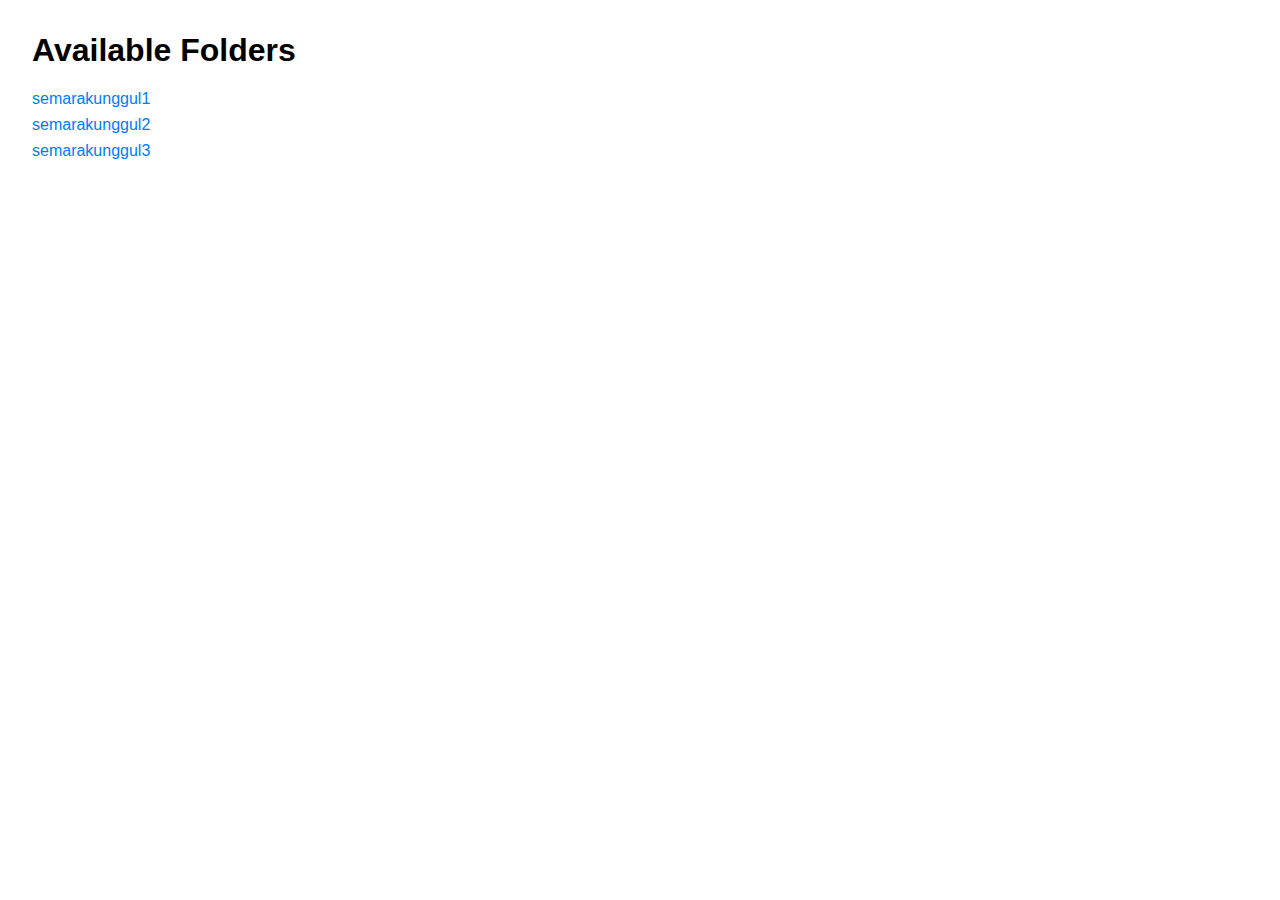
<file: index.html>
<!DOCTYPE html>
<html lang="en">
<head>
  <meta charset="UTF-8">
  <meta name="viewport" content="width=device-width, initial-scale=1.0">
  <title>Folder Links</title>
  <style>
    body {
      font-family: Arial, sans-serif;
      margin: 2rem;
    }
    ul {
      list-style-type: none;
      padding: 0;
    }
    li {
      margin: 0.5rem 0;
    }
    a {
      text-decoration: none;
      color: #007bff;
    }
    a:hover {
      text-decoration: underline;
    }
  </style>
</head>
<body>
  <h1>Available Folders</h1>
  <ul>
    <li><a href="semarakunggul1/">semarakunggul1</a></li>
    <li><a href="semarakunggul2/">semarakunggul2</a></li>
    <li><a href="semarakunggul3/">semarakunggul3</a></li>
  </ul>
</body>
</html>
</file>
